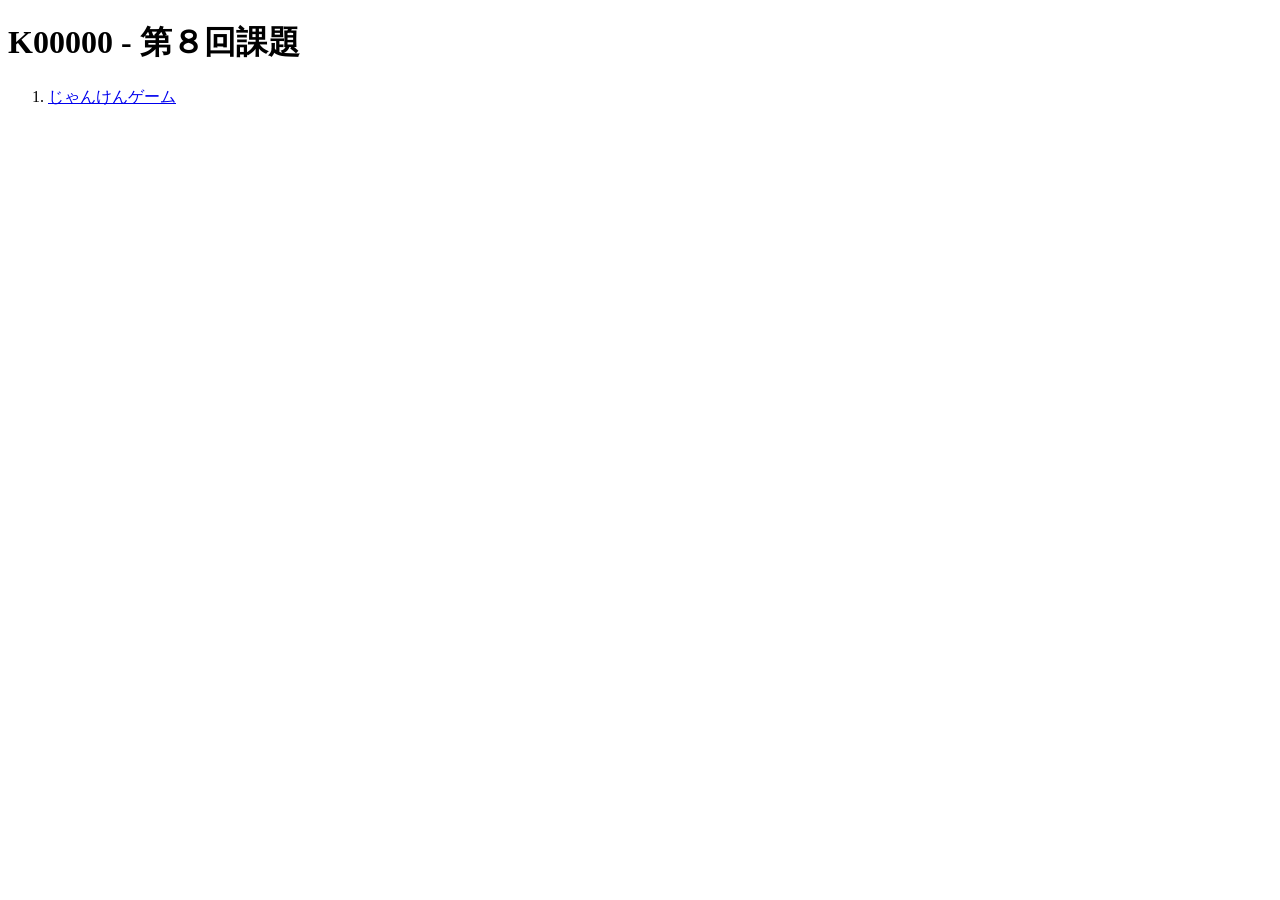
<file: templates/index.html>
<!DOCTYPE html>
<html lang="ja">
<head>
  <meta charset="UTF-8">
  <meta name="viewport" content="width=device-width, initial-scale=1.0">
  <title>第８回課題</title>
</head>
<body>
  <h1>K00000 - 第８回課題</h1>
  <ol>
    <li><a href="/janken">じゃんけんゲーム</a></li>
  </ol>
</body>
</html>
</file>
